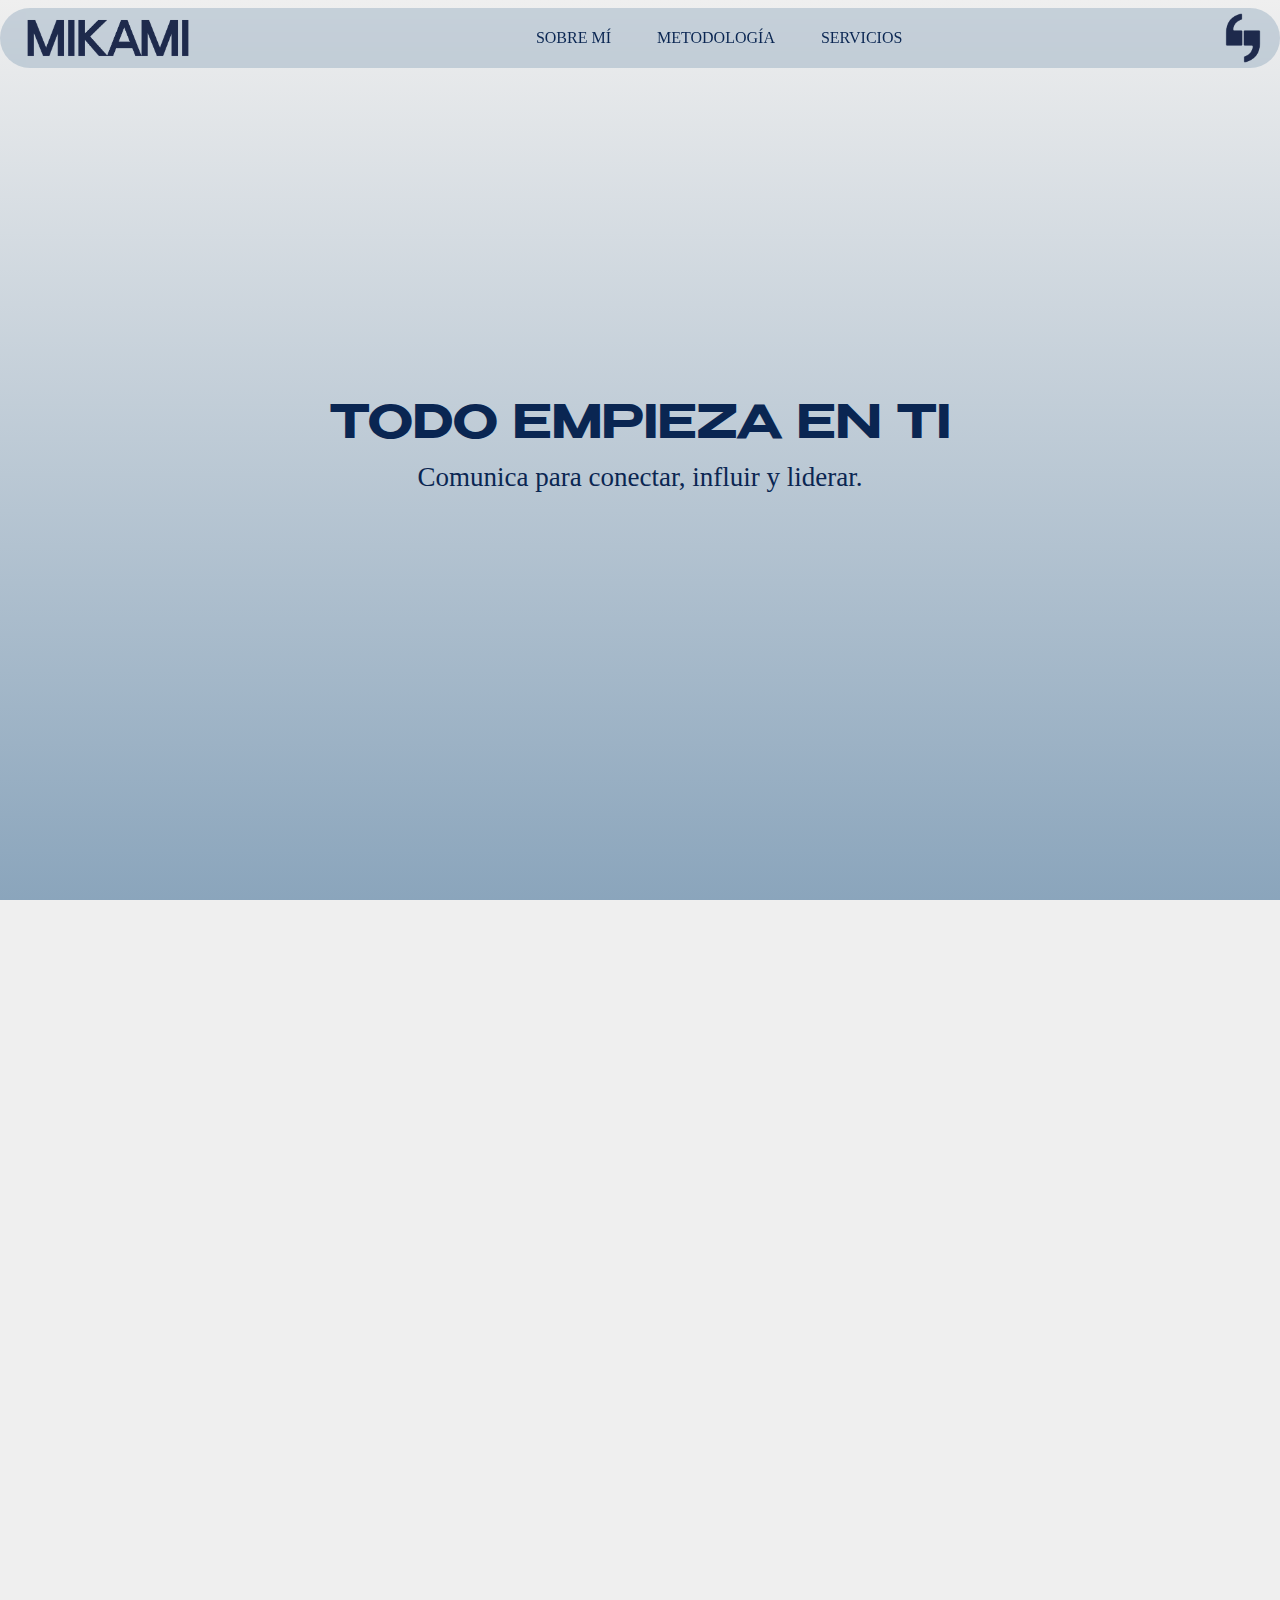
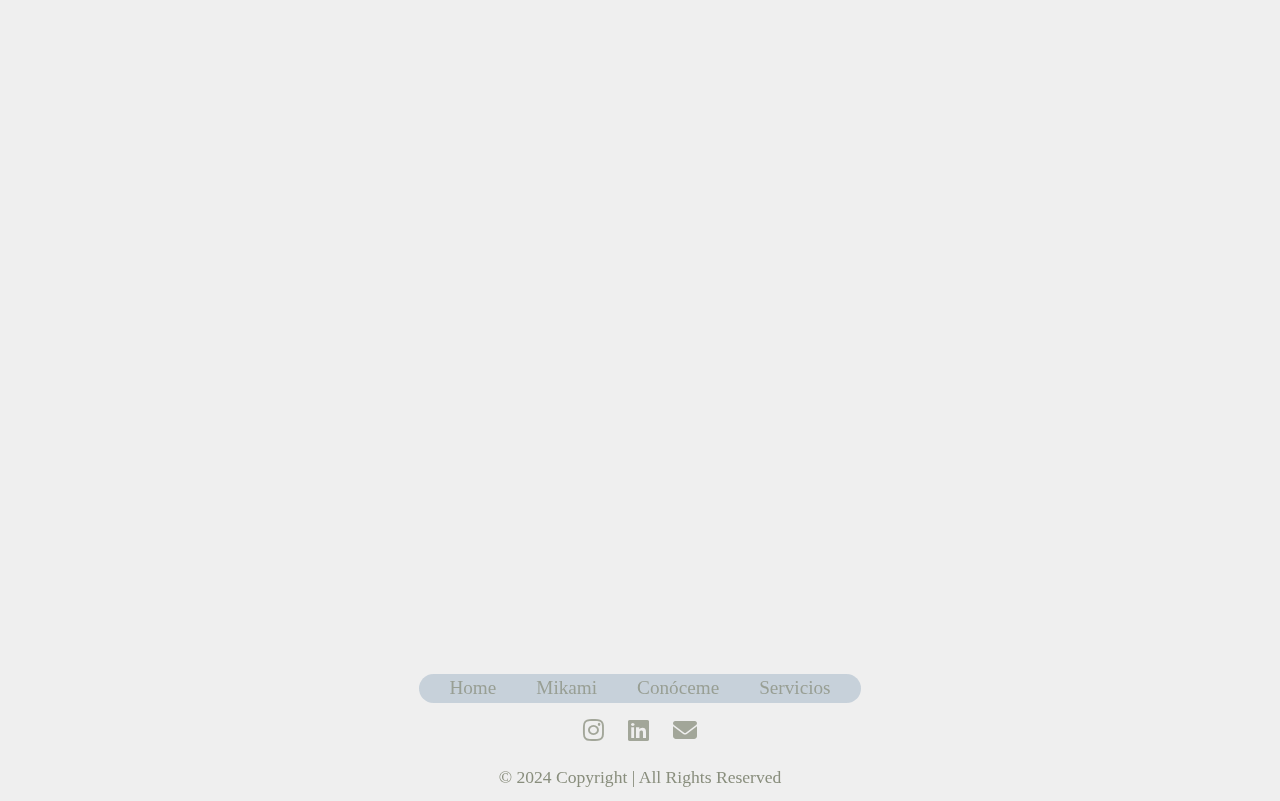
<file: index.html>
<!DOCTYPE html>
<html lang="en">
<head>
    <meta charset="UTF-8">
    <meta name="viewport" content="width=device-width, initial-scale=1.0">
    <title>MIKAMI - Home</title>
    <link rel="icon" href="css/media/img/Simbolo_RGB_AZUL.png" type="image/png">
    <link rel="stylesheet" href="https://cdnjs.cloudflare.com/ajax/libs/font-awesome/6.4.2/css/all.min.css">
    <link href="https://fonts.cdnfonts.com/css/renner" rel="stylesheet">
    <link href="https://cdn.jsdelivr.net/npm/bootstrap@5.3.3/dist/css/bootstrap.min.css" rel="stylesheet" integrity="sha384-QWTKZyjpPEjISv5WaRU9OFeRpok6YctnYmDr5pNlyT2bRjXh0JMhjY6hW+ALEwIH" crossorigin="anonymous">
    <link rel="stylesheet" href="css/style.css">
    <link href="https://cdn.jsdelivr.net/npm/aos@2.3.4/dist/aos.css" rel="stylesheet">
</head>
<body>
    <header>
        <nav class="navbar parallax navbar-expand-lg navMenu">
            <div class="container-fluid menu">
                <!-- 🔹 Logo alineado a la izquierda -->
                <a class="navbar-brand" href="#principio_pag">
                    <img src="css/media/img/Wordmark_RGB__AZUL.png" href="index.html" alt="MikamiLogo" width="auto" height="50">
                </a>
    
                <!-- 🔹 Menú centrado -->
                <div id="menuItems" class="collapse navbar-collapse justify-content-center">
                    <ul class="navbar-nav">
                        <li class="nav-item lista">
                            <a class="nav-link enlace" href="about.html">SOBRE MÍ</a>
                        </li>
                        <li class="nav-item lista">
                            <a class="nav-link menu_seccion_proyectos enlace" href="method.html">METODOLOGÍA</a>
                        </li>
                        <!-- 🔹 Nuevo enlace para SERVICIOS, ubicado después de METODOLOGÍA -->
                        <li class="nav-item lista">
                            <a class="nav-link enlace" href="services.html">SERVICIOS</a>
                        </li>
                    </ul>
                </div>
    
                <!-- 🔹 Ícono del menú hamburguesa alineado a la derecha -->
                <a id="menuToggle" class="d-lg-block d-flex">
                    <img src="css/media/img/Simbolo_RGB_AZUL.png" alt="Comillas" width="auto" height="50">
                </a>
            </div>
        </nav>
    </header>           

    <main>
        <section class="seccion_intro py-5" id="principio_pag">
            <div class="container text-center">
                <h1>TODO EMPIEZA EN TI</h1>
                <h2>Comunica para conectar, influir y liderar.</h2>
            </div>
        </section>
        <!-- Sección Video de YouTube (más pequeño) -->

        
        <section class="section_autentica py-5" data-aos="fade-up">
            <div class="container">
                <div class="row align-items-center">
                    <!-- Imagen del iceberg -->
                    <div class="col-md-6 text-center" data-aos="zoom-in">
                        <img src="css/media/img/iceberg.png" alt="Comunicación transformadora" class="img-fluid">
                    </div>
                    <!-- Texto transformador -->
                    <div class="col-md-6" data-aos="fade-up">
                        <div class="text_autentica">
                            <h1>DESCUBRE TU VERDADERA VOZ</h1>
                            <h2>COMUNICA CON PROPÓSITO</h2>
                            <p>Transforma tu manera de comunicar y conecta con los demás desde tu esencia. Con la metodología MIKAMI, conseguirás proyectar confianza, claridad y autenticidad en cada palabra, para que tu mensaje inspire y deje huella.</p>
                        </div>
                        <div class="text_transforma mt-4">
                            <h4>¿Alguna vez has sentido que tus palabras no generan el impacto que buscas?</h4>
                            <p>Con MIKAMI, mejorarás tus habilidades comunicativas y aprenderás a expresarte de manera auténtica, lo que impactará de forma positiva en tus relaciones personales y profesionales.</p>
                            <div class="button-container mt-3">
                                <button class="btn btn-transform" onclick="window.location.href='method.html'">EMPIEZA AHORA</button>
                            </div>                            
                        </div>
                    </div>
                </div>
            </div>
        </section>
        <section class="section_video py-3" data-aos="fade-up">
            <div class="container text-center">
                <h2 class="mb-3">DESCUBRE MÁS SOBRE MIKAMI</h2>
                <div class="video-container">
                    <iframe 
                        src="https://www.youtube.com/embed/L5fDQGSUbxs" 
                        title="Video de YouTube" 
                        frameborder="0" 
                        allow="accelerometer; autoplay; clipboard-write; encrypted-media; gyroscope; picture-in-picture; web-share" 
                        allowfullscreen>
                    </iframe>
                </div>
            </div>
        </section>

    </main>

    <!-- Footer sin animación AOS -->
    <footer id="footer">
        <ul class="menu">
            <li><a href="index.html">Home</a></li>
            <li><a href="method.html">Mikami</a></li>
            <li><a href="about.html">Conóceme</a></li>
            <li><a href="services.html">Servicios</a></li>
        </ul>
    
        <!-- Íconos de redes sociales -->
        <div class="social-icons">
            <a href="https://www.instagram.com/mikami.mentoring/?next=%2F" target="_blank"><i class="fab fa-instagram"></i></a>
            <a href="https://www.linkedin.com/in/miriamcami"><i class="fab fa-linkedin"></i></a>
            <a href="mailto:mikami.mentoring@gmail.com"><i class="fas fa-envelope"></i></a>
        </div>
    
        <p>&copy; 2024 Copyright | All Rights Reserved</p>
    </footer>   

    <script src="https://cdn.jsdelivr.net/npm/bootstrap@5.3.3/dist/js/bootstrap.bundle.min.js" integrity="sha384-YvpcrYf0tY3lHB60NNkmXc5s9fDVZLESaAA55NDzOxhy9GkcIdslK1eN7N6jIeHz" crossorigin="anonymous"></script>
    <script src="https://cdn.jsdelivr.net/npm/aos@2.3.4/dist/aos.js"></script>
    <script>
        AOS.init();  // Inicialización de AOS
    </script>
    <script src="js/script.js"></script>
</body>
</html>
</file>
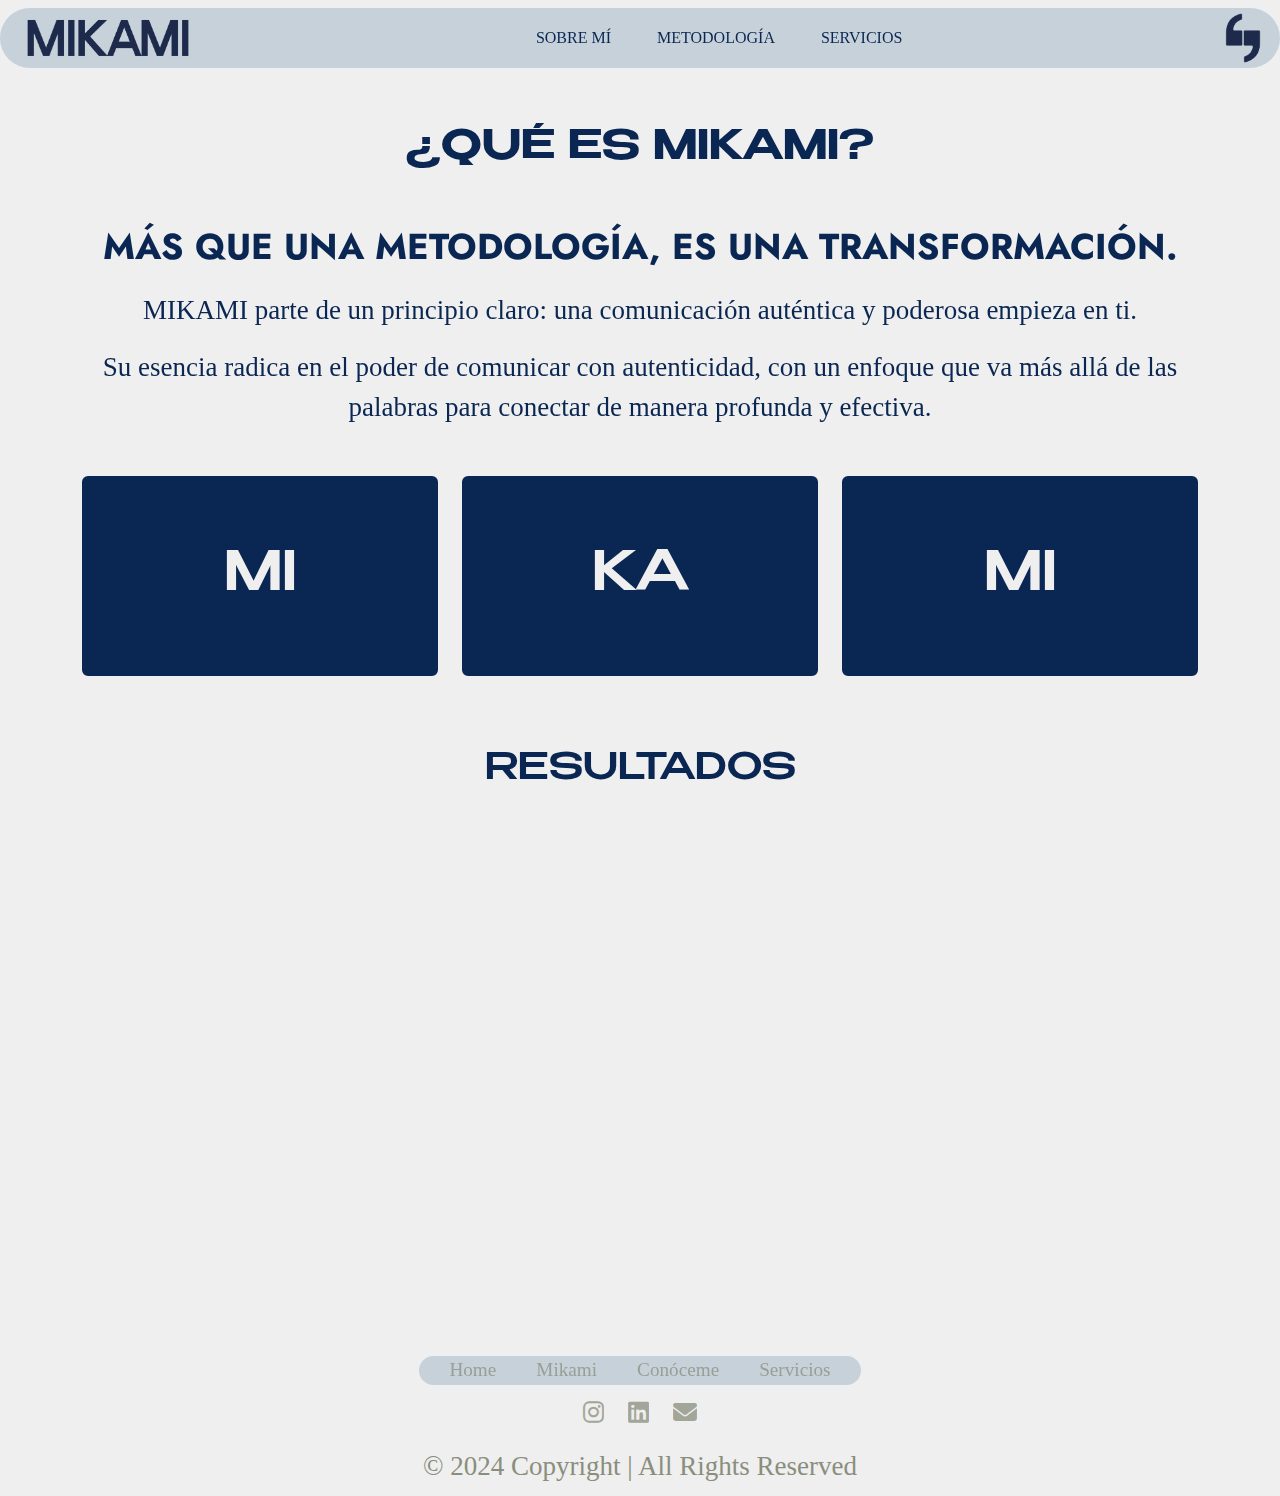
<file: method.html>
<!DOCTYPE html>
<html lang="en">

<head>
    <meta charset="UTF-8">
    <meta name="viewport" content="width=device-width, initial-scale=1.0">
    <title>MIKAMI - Home</title>
    <link rel="icon" href="css/media/img/Simbolo_RGB_AZUL.png" type="image/png">
    <link rel="stylesheet" href="https://cdnjs.cloudflare.com/ajax/libs/font-awesome/6.4.2/css/all.min.css">
    <link href="https://fonts.cdnfonts.com/css/renner" rel="stylesheet">
    <link href="https://cdn.jsdelivr.net/npm/bootstrap@5.3.3/dist/css/bootstrap.min.css" rel="stylesheet" integrity="sha384-QWTKZyjpPEjISv5WaRU9OFeRpok6YctnYmDr5pNlyT2bRjXh0JMhjY6hW+ALEwIH" crossorigin="anonymous">
    <link rel="stylesheet" href="https://cdn.jsdelivr.net/npm/aos@2.3.4/dist/aos.css">
    <link rel="stylesheet" href="css/style.css">

</head>

<body class="page-mikami">
    <header>
        <nav class="navbar parallax navbar-expand-lg navMenu">
            <div class="container-fluid menu">
                <!-- 🔹 Logo alineado a la izquierda -->
                <a class="navbar-brand" href="index.html">
                    <img src="css/media/img/Wordmark_RGB__AZUL.png" href="index.html" alt="MikamiLogo" width="auto" height="50">
                </a>
    
                <!-- 🔹 Menú centrado -->
                <div id="menuItems" class="collapse navbar-collapse justify-content-center">
                    <ul class="navbar-nav">
                        <li class="nav-item lista">
                            <a class="nav-link enlace" href="about.html">SOBRE MÍ</a>
                        </li>
                        <li class="nav-item lista">
                            <a class="nav-link menu_seccion_proyectos enlace" href="method.html">METODOLOGÍA</a>
                        </li>
                        <!-- 🔹 Nuevo enlace para SERVICIOS, ubicado después de METODOLOGÍA -->
                        <li class="nav-item lista">
                            <a class="nav-link enlace" href="services.html">SERVICIOS</a>
                        </li>
                    </ul>
                </div>
    
                <!-- 🔹 Ícono del menú hamburguesa alineado a la derecha -->
                <a id="menuToggle" class="d-lg-block d-flex">
                    <img src="css/media/img/Simbolo_RGB_AZUL.png" alt="Comillas" width="auto" height="50">
                </a>
            </div>
        </nav>
    </header>

    <main>
        <!-- Contenedor principal -->
        <div class="container my-5" data-aos="fade-up">
            <!-- Título Principal -->
            <div class="text-center mb-5" data-aos="fade-up">
                <h1>¿QUÉ ES MIKAMI?</h1>
            </div>
            <p class="text-center" data-aos="fade-up">
                <a>
                    MÁS QUE UNA METODOLOGÍA, ES UNA TRANSFORMACIÓN.
                </a>
            </p>
            <p class="text-center" data-aos="fade-up">
                MIKAMI parte de un principio claro: una comunicación auténtica y poderosa empieza en ti.
            </p>
            <p class="text-center" data-aos="fade-up">
                Su esencia radica en el poder de comunicar con autenticidad, con un enfoque que va más allá de las palabras para conectar de manera profunda y efectiva.
            </p>

            <!-- Títulos y Cards con los tres pilares -->
            <div class="row mt-5" data-aos="fade-up">
                <!-- Card 1 (azul) -->
                <div class="col-md-4 mb-4" data-aos="zoom-in">
                    <div class="card card-custom card-custom-azul">
                        <div class="card-body d-flex align-items-center justify-content-center flex-column">
                            <h6 class="card-title mi-text">MI</h6>
                            <div class="hidden-content text-center">
                                <h5 class="card-title">MIRAR HACIA DENTRO</h5>
                                <p class="card-text">Desarrolla una autoconfianza profunda con técnicas específicas para controlar los nervios y proyectar seguridad.</p>
                            </div>
                        </div>
                    </div>
                </div>
                <div class="col-md-4 mb-4" data-aos="zoom-in">
                    <div class="card card-custom card-custom-azul">
                        <div class="card-body d-flex align-items-center justify-content-center flex-column">
                            <h6 class="card-title mi-text">KA</h6>
                            <div class="hidden-content text-center">
                                <h5 class="card-title">KAMINAR EN EL MENSAJE</h5>
                                <p class="card-text">Estructura y expresa tus ideas de manera clara y efectiva, para conectar de forma genuina con tu audiencia.</p>
                            </div>
                        </div>
                    </div>
                </div>
                <div class="col-md-4 mb-4" data-aos="zoom-in">
                    <div class="card card-custom card-custom-azul">
                        <div class="card-body d-flex align-items-center justify-content-center flex-column">
                            <h6 class="card-title mi-text">MI</h6>
                            <div class="hidden-content text-center">
                                <h5 class="card-title">MIKADO</h5>
                                <p class="card-text">Perfecciona tu presencia en cualquier escenario. Domina el lenguaje corporal y proyecta autoridad con naturalidad.</p>
                            </div>
                        </div>
                    </div>
                </div>
            </div>

            <!-- Resultados -->
            <div class="text-center mt-5" data-aos="zoom-in">
                <h2>RESULTADOS</h2>
                <div class="row mt-4">
                    <!-- Resultado 1 (blanco) -->
                    <div class="col-md-3 mb-4" data-aos="zoom-in">
                        <div class="card card-custom card-custom-blanco">
                            <div class="card-body text-center">
                                <!-- Imagen añadida aquí -->
                                <img src="css/media/img/superar.png" alt="Superar bloqueos" class="img-fluid mb-3">
                                <h4 class="card-title">Aumento de confianza y seguridad</h4>
                            </div>
                        </div>
                    </div>
                    <!-- Resultado 2 (blanco) -->
                    <div class="col-md-3 mb-4" data-aos="zoom-in">
                        <div class="card card-custom card-custom-blanco">
                            <div class="card-body text-center">
                                <img src="css/media/img/crear.png" alt="Superar bloqueos" class="img-fluid mb-3">
                                <h4 class="card-title">Impacto real en tus mensajes</h4>
                            </div>
                        </div>
                    </div>
                    <!-- Resultado 3 (blanco) -->
                    <div class="col-md-3 mb-4" data-aos="zoom-in">
                        <div class="card card-custom card-custom-blanco">
                            <div class="card-body text-center">
                                <img src="css/media/img/confianza.png" alt="Superar bloqueos" class="img-fluid mb-3">
                                <h4 class="card-title">Domina tu presencia escénica</h4>
                            </div>
                        </div>
                    </div>
                </div>
            </div>            

            <!-- Botón -->
            <div class="button-center mt-5" data-aos="zoom-in">
                <a href="about.html" class="btn btn-transform">MI TRAYECTORIA</a>
            </div>                                         
        </div>
    </main>

    <footer id="footer">
        <ul class="menu">
            <li><a href="index.html">Home</a></li>
            <li><a href="method.html">Mikami</a></li>
            <li><a href="about.html">Conóceme</a></li>
            <li><a href="services.html">Servicios</a></li>
        </ul>
    
        <!-- Íconos de redes sociales -->
        <div class="social-icons">
            <a href="https://www.instagram.com/mikami.mentoring/?next=%2F" target="_blank"><i class="fab fa-instagram"></i></a>
            <a href="https://www.linkedin.com/in/miriamcami"><i class="fab fa-linkedin"></i></a>
            <a href="mailto:mikami.mentoring@gmail.com"><i class="fas fa-envelope"></i></a>
        </div>
    
        <p>&copy; 2024 Copyright | All Rights Reserved</p>
    </footer>   

    <script src="https://cdn.jsdelivr.net/npm/bootstrap@5.3.3/dist/js/bootstrap.bundle.min.js" integrity="sha384-YvpcrYf0tY3lHB60NNkmXc5s9fDVZLESaAA55NDzOxhy9GkcIdslK1eN7N6jIeHz" crossorigin="anonymous"></script>
    <script src="https://cdn.jsdelivr.net/npm/aos@2.3.4/dist/aos.js"></script>
    <script>
        document.addEventListener("DOMContentLoaded", function() {
            AOS.init();
        });
    </script>
    <script src="js/script.js"></script>

</body>

</html>
</file>
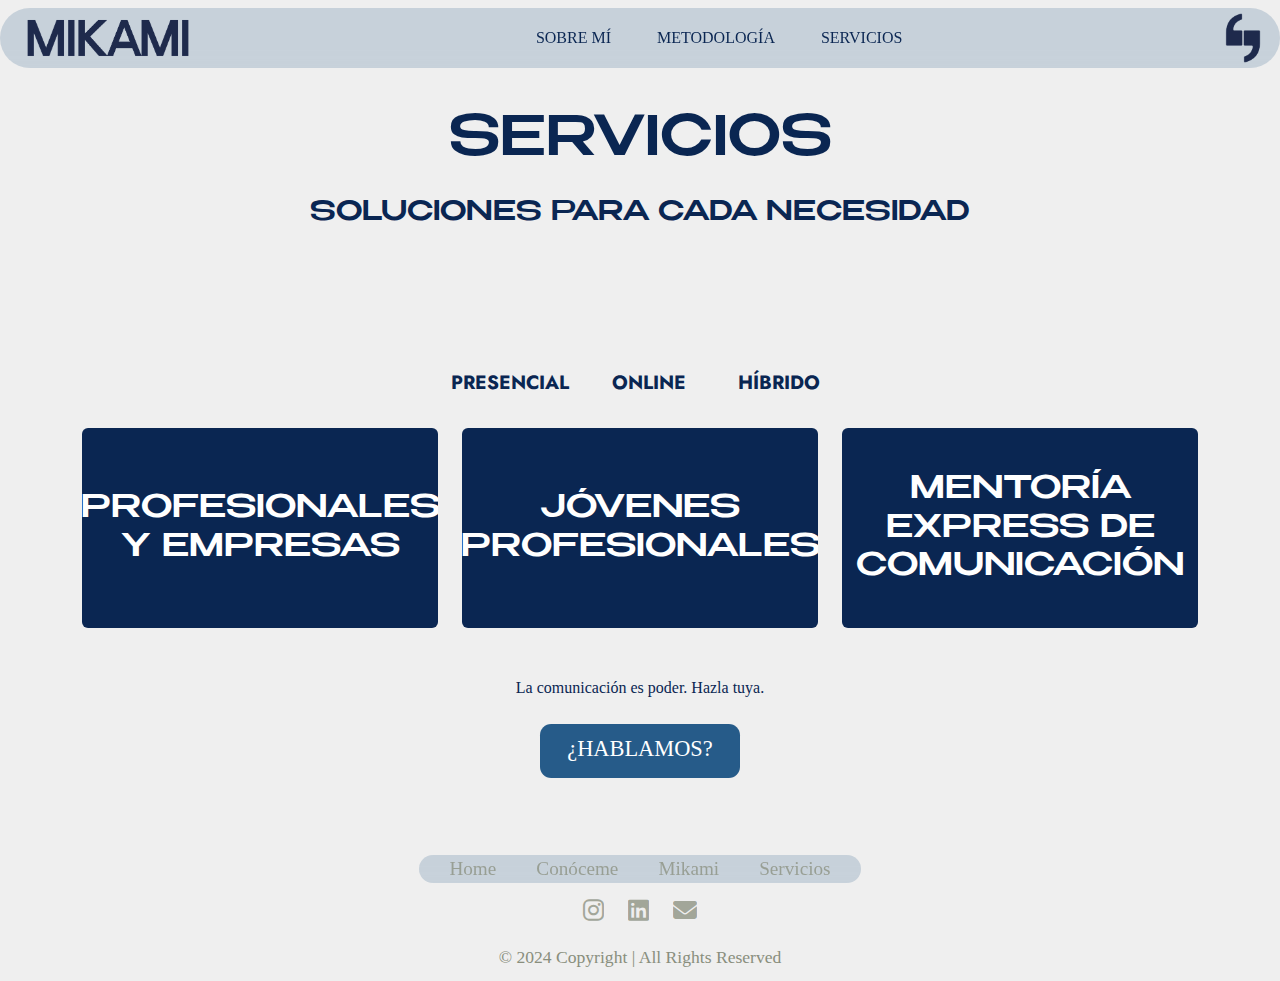
<file: services.html>
<!DOCTYPE html>
<html lang="en">
<head>
  <meta charset="UTF-8" />
  <meta name="viewport" content="width=device-width, initial-scale=1.0" />
  <title>MIKAMI - Servicios</title>
  <link rel="icon" href="css/media/img/Simbolo_RGB_AZUL.png" type="image/png" />
  <link rel="stylesheet" href="https://cdnjs.cloudflare.com/ajax/libs/font-awesome/6.4.2/css/all.min.css" />
  <link href="https://fonts.cdnfonts.com/css/renner" rel="stylesheet" />
  <link href="https://cdn.jsdelivr.net/npm/bootstrap@5.3.3/dist/css/bootstrap.min.css" rel="stylesheet" />
  <link rel="stylesheet" href="css/style.css" />
  <link href="https://cdn.jsdelivr.net/npm/aos@2.3.4/dist/aos.css" rel="stylesheet" />
</head>
<body class="index-page">
  <!-- Navbar -->
  <header>
    <nav class="navbar parallax navbar-expand-lg navMenu" style="position: fixed; top: 0; left: 0; width: 100%; z-index: 9999;">
      <div class="container-fluid menu">
        <!-- Logo a la izquierda -->
        <a class="navbar-brand" href="index.html">
          <img src="css/media/img/Wordmark_RGB__AZUL.png" alt="MikamiLogo" width="auto" height="50" />
        </a>
        <!-- Menú centrado -->
        <div id="menuItems" class="collapse navbar-collapse justify-content-center">
          <ul class="navbar-nav">
            <li class="nav-item lista">
              <a class="nav-link enlace" href="about.html">SOBRE MÍ</a>
            </li>
            <li class="nav-item lista">
              <a class="nav-link menu_seccion_proyectos enlace" href="method.html">METODOLOGÍA</a>
            </li>
            <li class="nav-item lista">
              <a class="nav-link enlace" href="services.html">SERVICIOS</a>
            </li>
          </ul>
        </div>
        <!-- Ícono del menú hamburguesa (para móviles) -->
        <a id="menuToggle" class="d-lg-block d-flex">
          <img src="css/media/img/Simbolo_RGB_AZUL.png" alt="Comillas" width="auto" height="50" />
        </a>
      </div>
    </nav>
    <!-- Un placeholder para reservar el espacio del navbar -->
    <div class="navbar-placeholder" style="height:60px;"></div>
  </header>

  <!-- Contenido principal -->
  <main>
    <section class="servicios-section py-5">
      <div class="container">
        <h2 class="text-center mb-4">SERVICIOS</h2>
        <h2 class="solution text-center">SOLUCIONES PARA CADA NECESIDAD</h2>
        <div class="modalidades-container">
          <div class="modalidad presencial">
              <svg width="100" height="100" viewBox="0 0 100 100">
                  <circle class="circle" cx="50" cy="50" r="40"></circle>
              </svg>
              <span>PRESENCIAL</span>
          </div>
          <div class="modalidad online">
              <svg width="100" height="100" viewBox="0 0 100 100">
                  <circle class="circle" cx="50" cy="50" r="40"></circle>
              </svg>
              <span>ONLINE</span>
          </div>
          <div class="modalidad hibrido">
              <svg width="100" height="100" viewBox="0 0 100 100">
                  <circle class="circle half" cx="50" cy="50" r="40"></circle>
              </svg>
              <span>HÍBRIDO</span>
          </div>
        </div>
        <div class="row" id="serviciosRow">
          <!-- Card 1: PROFESIONALES Y EMPRESAS -->
          <div class="col-md-4 servicio-card" data-card="1">
            <div class="card" onclick="expandCard('1')">
              <div class="card-header">
                <h5 class="card-title">PROFESIONALES Y EMPRESAS</h5>
              </div>
              <div class="card-body">
                <!-- Este contenido se muestra al expandir, pero la cabecera siempre permanece -->
                <h1 class="program-title">PROGRAMA DE COMUNICACION DE ALTO IMPACTO</h1>
                <p>
                  Rompe barreras y lleva tu comunicación profesional al siguiente nivel con un programa estratégico y personalizado. Diseñado para líderes y equipos que buscan no solo perfeccionar su mensaje, sino también transformar la manera en que escuchan, dialogan y generan impacto.
                </p>
                <h2 class="section-subtitle">IDEAL PARA:</h2>
                <div class="row ideal-for-cards">
                  <div class="col-md-4">
                    <div class="ideal-card">
                      <div class="ideal-number">1</div>
                      <p>Líderes y ejecutivos que necesitan comunicar ideas con claridad y confianza.</p>
                    </div>
                  </div>
                  <div class="col-md-4">
                    <div class="ideal-card">
                      <div class="ideal-number">2</div>
                      <p>Profesionales que desean aumentar su influencia en entornos dinámicos y competitivos.</p>
                    </div>
                  </div>
                  <div class="col-md-4">
                    <div class="ideal-card">
                      <div class="ideal-number">3</div>
                      <p>Equipos y empresas que buscan fortalecer la comunicación interna y externa de manera sostenible.</p>
                    </div>
                  </div>
                </div>
                <h2 class="section-subtitle">QUÉ TRABAJAREMOS:</h2>
                <div class="row que-trabajaremos-cards">
                  <div class="col-md-4">
                    <div class="que-card">
                      <img src="css/media/img/escucha.png" alt="Escucha activa" class="img-fluid">
                      <p>Escucha activa y feedback efectivo</p>
                    </div>
                  </div>
                  <div class="col-md-4">
                    <div class="que-card">
                      <img src="css/media/img/storytelling.png" alt="Storytelling" class="img-fluid">
                      <p>Técnicas avanzadas de storytelling: mensajes claros, estratégicos y que conectan</p>
                    </div>
                  </div>
                  <div class="col-md-4">
                    <div class="que-card">
                      <img src="css/media/img/estrategias.png" alt="Estrategia" class="img-fluid">
                      <p>Estrategias para adaptar el discurso a diferentes contextos y audiencias</p>
                    </div>
                  </div>
                </div>
                <div class="row que-trabajaremos-cards">
                  <div class="col-md-6">
                    <div class="que-card">
                      <img src="css/media/img/negociacion.png" alt="Negociación" class="img-fluid">
                      <p>Técnicas de comunicación para una negociación ganadora</p>
                    </div>
                  </div>
                  <div class="col-md-6">
                    <div class="que-card">
                      <img src="css/media/img/perfeccionismo.png" alt="Perfeccionamiento" class="img-fluid">
                      <p>Perfeccionamiento continuo del lenguaje verbal y no verbal</p>
                    </div>
                  </div>
                </div>
                <p>
                    Este programa no solo refuerza tus habilidades comunicativas, sino que te prepara para liderar con empatía, claridad y propósito en cualquier entorno.
                </p>
              </div> <!-- /.card-body -->
              <hr class="section-divider">
              <div class="card-body">
                <!-- Este contenido se muestra al expandir, pero la cabecera siempre permanece -->
                <h1 class="program-title">WORKSHOP DE COMUNICACIÓN</h1>
                <h2 class="solution text-center">INDIVIDUAL/GRUPO</h2>
                <p>
                    Una inmersión intensiva diseñada para lograr resultados rápidos y efectivos. Este taller práctico te proporcionará herramientas clave para destacar en cualquier entorno profesional, ya sea en presentaciones, reuniones importantes o desafíos inmediatos de comunicación.                </p>
                <h2 class="section-subtitle">IDEAL PARA:</h2>
                <div class="row ideal-for-cards">
                  <div class="col-md-4">
                    <div class="ideal-card">
                      <div class="ideal-number">1</div>
                      <p>Preparar presentaciones clave o reuniones decisivas.</p>
                    </div>
                  </div>
                  <div class="col-md-4">
                    <div class="ideal-card">
                      <div class="ideal-number">2</div>
                      <p>
                        Mejorar habilidades de comunicación en entornos individuales o grupales.                      </p>
                    </div>
                  </div>
                  <div class="col-md-4">
                    <div class="ideal-card">
                      <div class="ideal-number">3</div>
                      <p>
                        Superar desafíos específicos en tu comunicación profesional.                    </p>
                    </div>
                  </div>
                </div>
                <h2 class="section-subtitle">QUÉ TRABAJAREMOS:</h2>
                <p>Este workshop se adapta a tus necesidades inmediatas y se enfoca en áreas clave como:</p>
                <div class="row que-trabajaremos-cards">
                  <div class="col-md-4">
                    <div class="que-card">
                      <img src="css/media/img/confianza2.png" alt="Escucha activa" class="img-fluid">
                      <p>Técnicas para gestionar los nervios y hablar con confianza.</p>
                    </div>
                  </div>
                  <div class="col-md-4">
                    <div class="que-card">
                      <img src="css/media/img/claros.png" alt="Storytelling" class="img-fluid">
                      <p>Mensajes claros y que generen impacto.</p>
                    </div>
                  </div>
                  <div class="col-md-4">
                    <div class="que-card">
                      <img src="css/media/img/seguridad.png" alt="Estrategia" class="img-fluid">
                      <p>Perfeccionamiento del lenguaje corporal para proyectar seguridad y liderazgo.</p>
                    </div>
                  </div>
                </div>
                <p class="yours">Tu comunicación, elevada al siguiente nivel.</p>
                <p>Este workshop está diseñado para transformar tus habilidades de manera rápida y efectiva, ayudándote a ganar mayor seguridad al comunicarte, proyectar confianza, mejorar la interacción en equipo y ver resultados tangibles desde el primer momento. Con un enfoque práctico y feedback personalizado, conectarás mejor, liderarás con impacto y superarás cualquier reto profesional.</p>
              </div> <!-- /.card-body -->
            
            </div> <!-- /.card -->
          </div> <!-- /.servicio-card -->

          <!-- Card 2: JÓVENES PROFESIONALES -->
          <div class="col-md-4 servicio-card" data-card="2">
            <div class="card" onclick="expandCard('2')">
              <div class="card-header">
                <h5 class="card-title">JÓVENES PROFESIONALES</h5>
              </div>
              <div class="card-body">
                <!-- Este contenido se muestra al expandir, pero la cabecera siempre permanece -->
                <h1 class="program-title">PROGRAMA DE COMUNICACION PROFESIONAL</h1>
                <p>
                    Domina las habilidades esenciales para sobresalir en entrevistas, eventos de networking y presentaciones. Este programa está diseñado para jóvenes profesionales que buscan posicionarse como seguros, competentes y preparados para destacar en un entorno laboral competitivo.
                </p>
                <h2 class="section-subtitle">IDEAL PARA:</h2>
                <div class="row ideal-for-cards">
                  <div class="col-md-4">
                    <div class="ideal-card">
                      <div class="ideal-number">1</div>
                      <p>Jóvenes profesionales que quieren diferenciarse en procesos de selección.</p>
                    </div>
                  </div>
                  <div class="col-md-4">
                    <div class="ideal-card">
                      <div class="ideal-number">2</div>
                      <p>Recién graduados que desean construir una marca profesional sólida.</p>
                    </div>
                  </div>
                  <div class="col-md-4">
                    <div class="ideal-card">
                      <div class="ideal-number">3</div>
                      <p>Personas que buscan mejorar su impacto y confianza en entornos laborales.
                    </p>
                    </div>
                  </div>
                </div>
                <h2 class="section-subtitle">QUÉ TRABAJAREMOS:</h2>
                <div class="row que-trabajaremos-cards">
                  <div class="col-md-4">
                    <div class="que-card">
                      <img src="css/media/img/entrevista.png" alt="Escucha activa" class="img-fluid">
                      <p>Preparación para entrevistas exitosas</p>
                    </div>
                  </div>
                  <div class="col-md-4">
                    <div class="que-card">
                      <img src="css/media/img/networking.png" alt="Storytelling" class="img-fluid">
                      <p>Networking efectivo</p>
                    </div>
                  </div>
                  <div class="col-md-4">
                    <div class="que-card">
                      <img src="css/media/img/interpersonal.png" alt="Estrategia" class="img-fluid">
                      <p>Comunicación interpersonal efectiva</p>
                    </div>
                  </div>
                </div>
                <div class="row que-trabajaremos-cards">
                  <div class="col-md-6">
                    <div class="que-card">
                      <img src="css/media/img/presentaciones.png" alt="Negociación" class="img-fluid">
                      <p>Estructuración de presentaciones profesionales y persuasivas</p>
                    </div>
                  </div>
                </div>
                <p class="yours">Tu comunicación, elevada al siguiente nivel.</p>
                <p>Este workshop está diseñado para transformar tus habilidades de manera rápida y efectiva, ayudándote a ganar mayor seguridad al comunicarte, proyectar confianza, mejorar la interacción en equipo y ver resultados tangibles desde el primer momento. Con un enfoque práctico y feedback personalizado, conectarás mejor, liderarás con impacto y superarás cualquier reto profesional.</p>
              </div> <!-- /.card-body -->
              <hr class="section-divider">
              <div class="card-body">
                <!-- Este contenido se muestra al expandir, pero la cabecera siempre permanece -->
                <h1 class="program-title">BOOTCAMP DE EXPRESIÓN Y AUTOCONFIANZA</h1>
                <p>
                    Fortalece tu confianza y aprende a proyectar seguridad en cualquier escenario con herramientas prácticas y efectivas. Este programa está diseñado para ayudarte a superar bloqueos, mejorar tu expresión y comunicarte con naturalidad en situaciones cotidianas y profesionales.</p>
                <h2 class="section-subtitle">IDEAL PARA:</h2>
                <div class="row ideal-for-cards">
                  <div class="col-md-4">
                    <div class="ideal-card">
                      <div class="ideal-number">1</div>
                      <p>Jóvenes que quieren sentirse más seguros al comunicarse en su día a día.</p>
                    </div>
                  </div>
                  <div class="col-md-4">
                    <div class="ideal-card">
                      <div class="ideal-number">2</div>
                      <p>
                        Profesionales que buscan soltura en su comunicación, tanto informal como profesional.                      </p>
                    </div>
                  </div>
                  <div class="col-md-4">
                    <div class="ideal-card">
                      <div class="ideal-number">3</div>
                      <p class="yours">Personas que enfrentan bloqueos al expresarse en público o en reuniones.</p>
                    </div>
                  </div>
                </div>
                <h2 class="section-subtitle">QUÉ TRABAJAREMOS:</h2>
                <p>Este workshop se adapta a tus necesidades inmediatas y se enfoca en áreas clave como:</p>
                <div class="row que-trabajaremos-cards">
                  <div class="col-md-4">
                    <div class="que-card">
                      <img src="css/media/img/nervios.png" alt="Escucha activa" class="img-fluid">
                      <p>Técnicas para aprender a gestionar los nervios y emociones</p>
                    </div>
                  </div>
                  <div class="col-md-4">
                    <div class="que-card">
                      <img src="css/media/img/noverbal.png" alt="Storytelling" class="img-fluid">
                      <p>Ejercicios prácticos para mejorar la expresión verbal y no verbal</p>
                    </div>
                  </div>
                  <div class="col-md-4">
                    <div class="que-card">
                      <img src="css/media/img/estrategia2.png" alt="Estrategia" class="img-fluid">
                      <p>Construcción de mensajes claros y efectivos para diferentes contextos</p>
                    </div>
                  </div>
                </div>
                <p class="yours">Comunica con confianza y naturalidad.</p>
                <p>En este bootcamp, reducirás el estrés al comunicarte, ganarás mayor seguridad y desarrollarás habilidades prácticas que podrás aplicar en cualquier entorno, con un enfoque totalmente personalizado para adaptarse a tus necesidades.</p>
              </div> <!-- /.card-body -->

            </div>
          </div>

          <!-- Card 3: MENTORÍA EXPRESS DE COMUNICACIÓN -->
          <div class="col-md-4 servicio-card" data-card="3">
            <div class="card" onclick="expandCard('3')">
              <div class="card-header">
                <h5 class="card-title">MENTORÍA EXPRESS DE COMUNICACIÓN</h5>
              </div>
              <div class="card-body">
                <div class="card-body">
                    <!-- Este contenido se muestra al expandir, pero la cabecera siempre permanece -->
                    <h1 class="program-title">PROGRAMA DE COMUNICACION PROFESIONAL</h1>
                    <p>
                        Avanza con confianza y eficacia en solo 90 minutos. La Mentoría Express de Comunicación está diseñada para ayudarte a superar un desafío puntual que esté frenando tu progreso, brindándote estrategias personalizadas y herramientas prácticas que podrás aplicar de inmediato.
                    </p>
                    <h2 class="section-subtitle">IDEAL PARA:</h2>
                    <div class="row ideal-for-cards">
                      <div class="col-md-4">
                        <div class="ideal-card">
                          <div class="ideal-number">1</div>
                          <p>Profesionales que necesitan resolver un reto puntual de comunicación.</p>
                        </div>
                      </div>
                      <div class="col-md-4">
                        <div class="ideal-card">
                          <div class="ideal-number">2</div>
                          <p>Personas con agendas ajustadas que buscan soluciones rápidas y efectivas.</p>
                        </div>
                      </div>
                      <div class="col-md-4">
                        <div class="ideal-card">
                          <div class="ideal-number">3</div>
                          <p>Quienes deben preparar presentaciones, entrevistas o reuniones clave en poco tiempo.
                        </p>
                        </div>
                      </div>
                    </div>
                    <h2 class="section-subtitle">QUÉ TRABAJAREMOS:</h2>
                    <div class="row que-trabajaremos-cards">
                      <div class="col-md-4">
                        <div class="que-card">
                          <img src="css/media/img/barrera.png" alt="Escucha activa" class="img-fluid">
                          <p>Identificar y analizar tu barrera comunicativa</p>
                        </div>
                      </div>
                      <div class="col-md-4">
                        <div class="que-card">
                          <img src="css/media/img/person.png" alt="Storytelling" class="img-fluid">
                          <p>Diseñar estrategias personalizadas</p>
                        </div>
                      </div>
                      <div class="col-md-4">
                        <div class="que-card">
                          <img src="css/media/img/efectivas.png" alt="Estrategia" class="img-fluid">
                          <p>Poner en práctica herramientas efectivas</p>
                        </div>
                      </div>
                    </div>
                        <p class="yours">Resultados inmediatos, soluciones prácticas.</p>
                        <p>En una sola sesión, obtendrás respuestas concretas para avanzar en tus habilidades comunicativas. Resolverás los bloqueos que te impiden brillar, ya sea en lo profesional o personal, y saldrás con las herramientas necesarias para enfrentar tus retos con seguridad y éxito.</p>
                    </section>                  
                  </div> <!-- /.card-body -->
              </div>
            </div>
          </div>
        </div> <!-- /#serviciosRow -->
        <div id="collapseBtnContainer" class="text-center mt-3" style="display: none;">
          <button class="btn btn-secondary" onclick="collapseCards()">X</button>
        </div>
      </div>
    </section>
    <section class="contact-section">
        <div class="container">
            <!-- <h1 class="program-title text-center">¿HABLAMOS?</h1> -->
            <p class="text-center"> La comunicación es poder. Hazla tuya.</p>
            <div class="button-center mt-4">
                <a href="mailto:mikami.mentoring@gmail.com" class="btn btn-transform btn-destacado">
                    ¿HABLAMOS?
                </a>
            </div>
        </div>
    </section>    
  </main>

  <footer id="footer">
    <ul class="menu">
      <li><a href="index.html">Home</a></li>
      <li><a href="about.html">Conóceme</a></li>
      <li><a href="method.html">Mikami</a></li>
      <li><a href="services.html">Servicios</a></li>
    </ul>
    <div class="social-icons">
      <a href="https://www.instagram.com/mikami.mentoring/?next=%2F" target="_blank"><i class="fab fa-instagram"></i></a>
      <a href="https://www.linkedin.com/in/miriamcami"><i class="fab fa-linkedin"></i></a>
      <a href="mailto:mikami.mentoring@gmail.com"><i class="fas fa-envelope"></i></a>
    </div>
    <p>&copy; 2024 Copyright | All Rights Reserved</p>
  </footer>

  <!-- Scripts -->
  <script src="https://cdn.jsdelivr.net/npm/bootstrap@5.3.3/dist/js/bootstrap.bundle.min.js"></script>
  <script src="https://cdn.jsdelivr.net/npm/aos@2.3.4/dist/aos.js"></script>
  <script src="js/script.js"></script>
</body>
</html>
</file>
<file: css/style.css>
@font-face {
    font-family: 'Renner*';
    font-style: normal;
    font-weight: 400;
    src: local('Renner*'), url('https://fonts.cdnfonts.com/s/19628/Renner_400_Book.woff') format('woff');
}

@font-face {
    font-family:"Benzin-medium" ;
    src: url(../css/fonts/benzin-medium.ttf) format('truetype');
}

@font-face {
    font-family:"RennerBold" ;
    src: url(../css/fonts/renner_bold.otf) format('truetype');
}

@font-face {
    font-family:"RennerItalic" ;
    src: url(../css/fonts/renner_book\ italic.otf) format('truetype');
}

@font-face {
    font-family:"Benzin-bold" ;
    src: url(../css/fonts/benzin-bold.ttf) format('truetype');
}

@font-face {
    font-family:"Benzin-semibold" ;
    src: url(../css/fonts/benzin-semibold.ttf) format('truetype');
}

header, body {
    background-color: #efefef;
    font-family: 'Renner*';
    color: #0a2652;
}



/* Estilos generales existentes */
.parallax {
    background-attachment: fixed;
    background-position: center;
    background-repeat: no-repeat;
    background-size: cover;
    position: relative;
}

.container-fluid {
    justify-content: space-between;
}

.menu_secciones {
    display: flex;
    flex-direction: row;
}

.navbar {
    position: fixed !important;
    top: 0;
    left: 0;
    width: 100%;
    z-index: 9999 !important;
    /* Mantén el fondo y el blur que ya tienes en .menu (si es que se aplica al contenedor) */
}




.navbar-nav {
    display: flex;
    justify-content: center;
    width: 100%;
}

.navbar-nav a {
    color: #0a2652;
    text-decoration: none;
    font-weight: 500;
}

.navMenu {
    width: 100%;
}

.menu {
    display: flex;
    justify-content: space-between;
    align-items: center;   
    background: rgba(38, 91, 137, 0.2); /* Fondo semi-transparente */
    -webkit-backdrop-filter: blur(10px); /* Desenfoque en Safari */
    backdrop-filter: blur(10px); /* Desenfoque en otros navegadores */
    border-radius: 40px;
}

#menuItems {
    flex-grow: 1;
    text-align: center;
}

.lista {
    margin: 0 15px;
    position: relative;
}

.lista::after {
    content: "";
    position: absolute;
    bottom: 0;
    left: 0;
    width: 100%;
    height: 0.08em;
    background: rgba(38, 91, 137, 0.2);
    -webkit-backdrop-filter: blur(5px);
    backdrop-filter: blur(5px);
    border: 1.5px rgba(209, 213, 219, 0.3);
    transform: scaleX(0);
    transform-origin: left;
    transition: transform 0.3s ease;
}

.lista:hover::after {
    transform: scaleX(1);
    transform-origin: left;
}

.lista:not(:hover)::after {
    transform-origin: right;
}

#principio_pag {
    z-index: 0;
}
#principio_pag h1 {
    font-size: 5vh;
}

@media (max-width: 992px) {
    #menuItems {
        display: flex; /* Mantiene la estructura */
        flex-direction: column;
        position: absolute;
        top: 100%;
        left: 0;
        right: 0;
        background: #265B89; /* Fondo azul sólido */
        padding: 1.5em;
        z-index: 9999 !important;
        border-radius: 0 0 20px 20px;
        text-align: center;
        box-shadow: 0 4px 6px rgba(0, 0, 0, 0.1);

        opacity: 0;
        transform: translateY(-10px);
        pointer-events: none;
        transition: opacity 0.4s ease-in-out, transform 0.3s ease-in-out;
    }

    /* Cuando el menú está activo */
    #menuItems.active {
        opacity: 1;
        transform: translateY(0);
        pointer-events: all;
    }

    /* 🔹 Estilo del texto en blanco */
    #menuItems a {
        color: white !important;
        font-weight: bold;
        text-decoration: none;
        font-size: 1.2rem;
        padding: 10px 0;
        display: block;
        transition: color 0.3s ease-in-out;
    }

    /* 🔹 Efecto hover */
    #menuItems a:hover {
        color: #ffcc00; /* Amarillo para resaltar */
    }

    /* 🔹 Ícono del menú hamburguesa */
    #menuToggle {
        display: inline-block;
        cursor: pointer;
        transition: transform 0.3s ease-in-out;
    }

    /* 🔹 Rotación del icono al abrir el menú */
    #menuToggle.active {
        transform: rotate(90deg);
    }
}






/* SECCION INTRO */
.seccion_intro {
    display: flex;
    justify-content: center;
    align-items: center;
    height: 100vh;
    text-align: center;
    color: #0a2652;
    padding: 20px;
    max-width: 100%;
    background: linear-gradient(to bottom, #efefef,#265B89);
    background-size: 200% 200%; /* Permite el movimiento */
    -webkit-animation: gradientAnimation 16s ease infinite;
    -moz-animation: gradientAnimation 16s ease infinite;
    animation: gradientAnimation 16s ease infinite;
}

.seccion_intro h1 {
    font-family: "Benzin-medium";
    font-size: 6vh;
}

.seccion_intro h2 {
    font-size: 3vh;
}

.seccion_intro p {
    font-size: 3vh;
}

.italic {
    font-family: "RennerItalic";
}

@-webkit-keyframes gradientAnimation {
    0% {
        background-position: 50% 0%;
    }
    50% {
        background-position: 50% 100%;
    }
    100% {
        background-position: 50% 0%;
    }
}

@-moz-keyframes gradientAnimation {
    0% {
        background-position: 50% 0%;
    }
    50% {
        background-position: 50% 100%;
    }
    100% {
        background-position: 50% 0%;
    }
}

@keyframes gradientAnimation {
    0% {
        background-position: 50% 0%;
    }
    50% {
        background-position: 50% 100%;
    }
    100% {
        background-position: 50% 0%;
    }
}
.section_video {
     /* Fondo opcional */
    padding: 40px 0; /* Menos espacio vertical */
}

.section_video h2 {
    color: #0a2652;
    font-family: "Benzin-medium";
    font-size: 1.8rem; /* Tamaño más pequeño */
    margin-bottom: 15px;
}

/* 🔹 Ajusta el tamaño del video */
.video-container {
    width: 60%;  /* Reduce el ancho del video */
    max-width: 600px; /* Máximo ancho */
    margin: 0 auto; /* Centrado */
}

.video-container iframe {
    width: 100%;
    height: 315px; /* Altura más reducida */
}


/* SECCION AUTENTICA */
.section_autentica {
    position: relative;
    /* overflow: hidden; */
}

.autentica {
    display: flex;
    flex-direction: column;
    justify-content: center;
    height: 100vh;
    padding: 2em;
}

.iceberg-context {
    display: flex;
    justify-content: space-between;
    align-items: center;
    gap: 2em; /* Espaciado entre la imagen y el texto */
    flex-wrap: wrap; /* Acomoda contenido en pantallas pequeñas */
}

.image-container {
    flex: 1 1 40%;
    text-align: center;
}

.image-container img {
    max-width: 85%;
    height: auto;
    padding-top: 1em;
}

.text-container {
    flex: 1 1 55%; 
    text-align: right;
}

.text_autentica h1 {
    font-family: "Benzin-semibold";
    font-size: 5vh;
    margin-bottom: 1vh;
}

.text_autentica h2 {
    font-family: "Benzin-medium";
    font-size: 3vh;
    margin-bottom: 1em;
}

.text_autentica p {
    font-size: 2.8vh;
    line-height: 1.6;
    margin-bottom: 2em;
}

.text_transforma h4 {
    font-family: "RennerBold";
    font-size: 2.8vh;
    margin-bottom: 1em;
}

.text_transforma p {
    font-size: 3vh;
    line-height: 1.6;
    margin-bottom: 2em;
}

.button-container {
    text-align: right;
}

.btn-transform {
    padding: 1em 2em;
    font-size: 2vh;
    background-color: #265B89;
    color: white;
    border: none;
    border-radius: 0.5em;
    cursor: pointer;
    transition: background-color 0.3s, font-size 0.3s;
}

.btn-transform:hover {
    background-color: #0a2652;
    font-size: 2.2vh;
}

@media (max-width: 768px) {
    /* Aumenta ligeramente el tamaño de "TODO EMPIEZA EN TI" en móviles */
    .seccion_intro h1 {
        font-size: 2.8rem; /* Ajusta el tamaño (prueba con 2.8rem si quieres más grande) */
    }

    /* Reduce ligeramente el tamaño de "DESCUBRE TU VERDADERA VOZ" en móviles */
    .section_autentica h1 {
        font-size: 2rem; /* Prueba con 1.8rem si aún quieres más pequeño */
    }
}


/* SOBRE MI */
.section_aboutme {
    position: relative;
    /* overflow: hidden; */
}

.aboutme {
    display: flex;
    flex-direction: column;
    justify-content: center;
    height: 100vh;
    padding: 2em;
}

.img-fluid {
    flex: 1 1 40%;
    text-align: center;
    max-width: 80%;
    height: auto;
    display: inline-block;
    margin: 0 auto;
    padding-top: 1em;
}

.text-container {
    flex: 1 1 55%; 
    text-align: right;
}

.text_aboutme h1 {
    font-family: "Benzin-semibold";
    font-size: 5vh;
}

.text_aboutme h2 {
    font-family: "Benzin-medium";
    font-size: 3.5vh;
}

.text_aboutme p {
    font-size: 3vh;
    line-height: 1.6;
    margin-bottom: 1em;
}

.text_aboutme a {
    font-family: "RennerBold";
}

.row {
    display: flex;
    align-items: center;
    justify-content: center;
}

.card-body {
    text-align: center;
}

.card-body h5 {
    text-align: center;
}

.custom-card {
    background-color: #265B89;
    color: white;
    border: none;
    transition: transform 0.3s ease;
}

.custom-card:hover {
    transform: scale(1.05);
}

.custom-card-title {
    color: #ffffff;
}

.text-center h1 {
    font-family: "Benzin-semibold";
}

.text-center p {
    font-size: 3vh;
}

.text-center a {
    font-family: "RennerBold";
}

.text-center.mb-5 {
    margin-bottom: 0.5rem;
}

.container.py-5 {
    padding-top: 21em;
}

.custom-text-container {
    padding-top: 1rem;
}

.custom-paragraph {
    width: 100%;
}


p.text-center a {
    font-size: 3vh; /* Tamaño normal en escritorio */
    font-weight: bold;
}

@media (max-width: 768px) {
    p.text-center a {
        font-size: 3vh !important; /* Reduce el tamaño en móviles */
    }
}

@media (max-width: 768px) {
    p {
        font-size: 2.3vh !important; /* Ajusta este valor al mismo tamaño de otros <p> */
        line-height: 1.5 !important;
    }
    h1 {
        font-size: 3.2vh !important; /* Ajusta este valor al mismo tamaño de otros <p> */
        line-height: 1.5 !important;
    }
}



.about-page main {
    padding-top: 100px; /* Ajusta según la altura de la navbar */
}

/* 🔹 Modificación del botón sin perder la animación */
.btn-destacado {
    padding-top: 8px !important; /* Reduce el padding superior */
    padding-bottom: 12px !important; /* Mantiene un buen espaciado inferior */
    font-size: 1.4rem !important; /* Hace la letra más grande */
    transition: all 0.3s ease-in-out; /* Mantiene la animación original */
}

/* 🔹 Efecto hover para que no pierda la animación */
.btn-destacado:hover {
    background-color: #0a2652; /* Mantiene el color original del hover */
    font-size: 1.5rem !important; /* Opcional: hacer el texto aún más grande al pasar el mouse */
}


.page-mikami .button-center .btn-transform {
    font-family: "Renner*"; /* Usa Renner normal */
    font-weight: normal; /* Evita que sea bold */
    font-size: 3vh !important; /* Forza el tamaño más pequeño */
}

/* 🔹 Mismo tamaño para todos los cards */
.fixed-size {
    width: 360px; /* Ancho ajustado a 360px */
    height: 250px; /* Mantiene el alto fijo */
}

/* 🔹 Mantiene el tamaño del card SIEMPRE igual */
.hover-card {
    background-color: #265B89; /* Fondo azul oscuro */
    color: white; /* Texto en blanco */
    display: flex;
    align-items: center;
    justify-content: center;
    text-align: center;
    transition: all 0.3s ease-in-out;
    border-radius: 10px;
    padding: 20px;
    border: none;
    position: relative;
    /* overflow: hidden; Evita que el contenido desborde */
}

/* 🔹 Se asegura de centrar la palabra clave inicial */
.mi-text-hover {
    margin: 0;
    font-size: 1.6rem;
    font-weight: bold;
    font-family: "Benzin-medium"; /* Fuente Benzin Medium */
    position: absolute;
    top: 50%;
    left: 50%;
    transform: translate(-50%, -50%);
}

/* 🔹 Oculta el contenido original por defecto */
.hover-card .hidden-content-hover {
    display: none;
    opacity: 0;
    transition: opacity 0.3s ease-in-out;
}

/* 🔹 Estilos de fuente */
.hover-card .card-title {
    color: white;
    font-family: "Benzin-medium"; /* Fuente Benzin Medium */
}

.hover-card .card-text {
    font-family: "Renner*"; /* Fuente Renner */
    font-size: 1rem;
}

.section-title {
    font-family: "Benzin-medium"; /* Aplica la fuente Benzin Medium */
    font-size: 2rem; /* Ajusta el tamaño si es necesario */
    font-weight: normal; /* Opcional: asegura que no se haga más grueso */
    color: #0a2652; /* Ajusta el color si es necesario */
    text-transform: uppercase; /* Si quieres que esté en mayúsculas */
}

.about-page .custom-text-container {
    margin-top: -200px; /* Ajusta este valor para reducir el espacio */
}

/* 🔹 Aplica SOLO a los cards de la sección "RESULTADOS" */
.text-center.mt-5 .row .card-custom-blanco {
    width: 100%; /* Ocupa el ancho del contenedor */
    min-height: 300px; /* Altura mínima */
    max-height: 350px; /* Altura máxima */
    display: flex;
    flex-direction: column;
    justify-content: space-between; /* Espaciado uniforme */
    align-items: center;
    text-align: center;
    padding: 20px;
}

/* 🔹 Asegurar que las imágenes dentro de estos cards sean del mismo tamaño */
.text-center.mt-5 .row .card-custom-blanco img {
    width: 140px; /* Ajusta el tamaño según necesidad */
    height: 140px; /* Para mantener coherencia en todas las imágenes */
    object-fit: contain; /* Evita distorsiones */
}

/* 🔹 Ajustar los títulos dentro de los cards */
.text-center.mt-5 .row .card-custom-blanco h4 {
    font-size: 1.2rem; /* Tamaño del texto uniforme */
    flex-grow: 1; /* Hace que todos los títulos tengan el mismo espacio */
    display: flex;
    align-items: center;
    justify-content: center;
}

/* 🔹 Evitar que los cards cambien de tamaño debido a diferencias de contenido */
.text-center.mt-5 .row .card-custom-blanco .card-body {
    display: flex;
    flex-direction: column;
    align-items: center;
    justify-content: center;
    height: 100%;
}



/* 🔹 Mantiene el tamaño igual al hacer hover */
@media (min-width: 992px) {
    .hover-card:hover .mi-text-hover {
        display: none;
    }

    .hover-card:hover .hidden-content-hover {
        display: block;
        opacity: 1;
    }
}


/* metodologia */



/* Estilos para los primeros tres cards con fondo azul y texto blanco */
.page-mikami .card-custom-azul {
    background-color: #0a2652; /* Fondo azul */
    color: #efefef; /* Texto blanco */
    border: 2px solid #0a2652; /* Bordes azules */
}

/* Estilos para los siguientes tres cards con fondo blanco y texto azul */
.page-mikami .card-custom-blanco {
    background-color: #efefef; /* Fondo blanco */
    color: #0a2652; /* Texto azul */
    border: 2px solid #0a2652; /* Bordes azules */
}

    /* Mantiene el tamaño del card */
    .card-custom {
        min-height: 200px; /* Ajusta según necesidad */
        display: flex;
        align-items: center;
        justify-content: center;
        text-align: center;
        transition: all 0.3s ease-in-out;
    }

    /* Se asegura de centrar "MI" en la tarjeta */
    .mi-text {
        margin: 0;
        position: absolute;
    }

    /* Oculta el contenido original por defecto */
    .card-custom .hidden-content {
        display: none;
        opacity: 0;
        transition: opacity 0.3s ease-in-out;
    }

    /* En pantallas grandes (≥992px) se activa el hover */
    @media (min-width: 992px) {
        .card-custom:hover .mi-text {
            display: none;
        }

        .card-custom:hover .hidden-content {
            display: block;
            opacity: 1;
        }
    }

    @media (max-width: 1024px) {
        /* 🔹 Para los cards de MIKAMI */
        .card-custom .mi-text {
            display: none !important; /* Oculta el h6 */
        }
    
        .card-custom .hidden-content {
            display: block !important;
            opacity: 1 !important;
            position: static;
        }
    
        .card-custom {
            height: auto; /* Ajusta tamaño automático */
            padding: 20px;
            text-align: center;
        }
    }
    
    /* 🔹 Mantener efecto hover solo en pantallas grandes */
    @media (min-width: 1025px) {
        .card-custom .hidden-content {
            display: none;
            opacity: 0;
        }
    
        .card-custom:hover .mi-text {
            display: none;
        }
    
        .card-custom:hover .hidden-content {
            display: block;
            opacity: 1;
        }
    }
    


.page-mikami .navbar {
    position: static !important;  /* Elimina cualquier propiedad de posicionamiento fijo */
}

.page-mikami p {
    font-size: 3vh;
}

.page-mikami h2 {
    font-family: "Benzin-medium";
    font-size: 4vh;
}
.page-mikami h5 {
    font-family: "Benzin-medium";
    font-size: 3vh;
}
.page-mikami h6 {
    font-family: "Benzin-medium";
    font-size: 6vh;
}

.page-mikami h4 {
    font-size: 2.6vh;
    color: #0a2652;
}

.page-mikami .text-center a {
    font-size: 4vh;
}

.button-center {
    display: flex; /* Activa Flexbox */
    justify-content: center; /* Centra horizontalmente */
    align-items: center; /* Centra verticalmente (si es necesario) */
}

.btn-transform {
    padding: 1em 2em;
    font-size: 2vh;
    background-color: #265B89;
    color: white;
    border: none;
    border-radius: 0.5em;
    cursor: pointer;
    transition: background-color 0.3s, font-size 0.3s;
    display: inline-block;
}

.btn-transform:hover {
    background-color: #0a2652;
    font-size: 2.2vh;
    color: white;
}


/* FOOTER */
footer {
    position: absolute;
    width: 100%;
    min-height: 100px;
    display: flex;
    flex-direction: column;
    justify-content: center;
    align-items: center;
    margin-top: 3vh;
    margin-bottom: 3vh;
}

footer .menu {
    display: flex;
    justify-content: center;
    gap: 20px;
    padding: 0 20px;
    margin: 0;
    list-style: none;
}

footer .menu li {
    margin: 0;
}

footer .menu li a {
    font-size: 1.2rem;
    color: #898e7d;
    text-decoration: none;
    opacity: 0.75;
    transition: 0.5s;
    padding: 5px 10px;
}

footer .menu li a:hover {
    opacity: 1;
    color: #0a2652;
}

footer p {
    color: #898e7d;
    text-align: center;
    margin-top: 15px;
    margin-bottom: 10px;
    font-size: 1.1em;
}

/* 🔹 Contenedor de iconos */
.social-icons {
    text-align: center;
    margin-top: 10px;
}

/* 🔹 Estilos generales de los iconos */
.social-icons a {
    display: inline-block;
    margin: 0 10px;
    font-size: 1.5rem; /* Tamaño del icono */
    color: #898e7d; /* Mismo color apagado que el texto del footer */
    opacity: 0.75; /* Misma opacidad que el texto */
    transition: color 0.3s ease-in-out, opacity 0.3s ease-in-out;
}

/* 🔹 Efecto al hacer hover: color azul y opacidad completa */
.social-icons a:hover {
    color: #0a2652; /* Azul al hacer hover */
    opacity: 1; /* Opacidad total en hover */
}



/* Aumentar el tamaño SOLO en dispositivos móviles */
@media (max-width: 768px) {
    .seccion_intro h1 {
        font-size: 3.8vh !important; /* Ajusta el tamaño según necesites */
    }
    .seccion_intro h2 {
        font-size: 2.2vh !important; /* Ajusta el tamaño según necesites */
    }
}


@media (max-width: 768px) {
    .iceberg-context {
        flex-direction: column;
        align-items: center;
    }

    .image-container,
    .text-container {
        flex: 1 1 100%;
        text-align: center;
    }

    .seccion_intro h1 {
        font-size: 3.2vh;
    }

    .seccion_intro p {
        font-size: 2vh;
    }

    .seccion_intro h2 {
        font-size: 2vh;
    }

    .section_autentica {
        padding: 1em;
    }

    .section_aboutme {
        padding: 1em;
    }

    .row.align-items-center {
        flex-direction: column;
    }

    .col-md-6 {
        flex: 1 1 100%;
        text-align: left;
        margin-bottom: 1em;
    }

    .img-fluid {
        max-width: 80%;
        margin: 0 auto;
    }

    .text_aboutme h1 {
        font-size: 4vh;
    }

    .text_aboutme h2 {
        font-size: 3vh;
    }

    .text_aboutme p {
        font-size: 2vh;
        line-height: 1.5;
    }
}

@media (max-width: 1024px) {
    .hover-card .mi-text-hover {
        position: static;
        transform: none;
        margin-bottom: 10px;
    }

    .hover-card .hidden-content-hover {
        display: block !important;
        opacity: 1 !important;
        position: static;
    }

    .hover-card {
        height: auto; /* Para que el contenido no se desborde */
        padding: 20px;
        text-align: center;
    }
}

@media (min-width: 1025px) {
    .hover-card .hidden-content-hover {
        display: none;
        opacity: 0;
    }

    .hover-card:hover .mi-text-hover {
        display: none;
    }

    .hover-card:hover .hidden-content-hover {
        display: block;
        opacity: 1;
    }
}

@media (max-width: 768px) {
    /* Ajusta el footer para que sea un poco más ancho y tenga algo de padding interno */
    footer {
        width: 70%;            /* Ocupa el 90% del ancho de la pantalla */
        margin: 3vh auto;       /* Se centra horizontalmente y tiene margen vertical */
        padding: 0 10px;        /* Agrega un poco de espacio interno en los laterales */
        position: relative;
    }
    
    /* Organiza los elementos del menú en un grid de 2 columnas */
    footer .menu {
        display: grid;
        grid-template-columns: 1fr 1fr; /* Dos columnas iguales */
        gap: 5px;                     /* Espaciado reducido entre filas y columnas */
        margin: 0;                    /* Se quitan márgenes adicionales */
        width: 100%;                  /* El grid ocupa todo el ancho del footer */
    }
    
    /* Elimina márgenes o paddings extra en los LI */
    footer .menu li {
        margin: 0;
        padding: 0;
    }
    
    /* Alineación del texto según posición:
       - Ítems 1 y 3 (Sobre mí y Servicios) a la izquierda.
       - Ítems 2 y 4 (Home y Mikami) a la derecha.
    */
    footer .menu li:nth-child(1),
    footer .menu li:nth-child(3) {
        text-align: right;
    }
    footer .menu li:nth-child(2),
    footer .menu li:nth-child(4) {
        text-align: left;
    }
}

/* ----- Sección de Servicios ----- */
.servicios-section {
    text-align: center;
    padding-top: 100px; /* Espacio para que el navbar no tape */
  }
  
.servicios-section h2 {
    font-family: "Benzin-medium", sans-serif;
    font-size: 6vh;
    margin-bottom: 30px;
}

h2.solution  {
    font-size: 3vh;
}
.servicios-section p {
    font-size: 2.5vh;

}

h2.section-subtitle {
    font-family: "RennerBold";
    font-size: 3vh;
}
  
  /* ----- Cards Principales (Estado colapsado) ----- */
  .servicio-card .card {
    height: 200px; /* Tamaño fijo */
    background-color: #0a2652; /* Fondo azul */
    color: white;
    border: none;
    cursor: pointer;
    transition: all 0.5s ease-in-out;
    display: flex;
    align-items: center;
    justify-content: center;
    position: relative;
    overflow: hidden;
  }
  
  /* La cabecera se muestra siempre y se centra */
  .servicio-card .card .card-header {
    width: 100%;
    padding: 0;
    margin: 0;
    background: transparent;
    border: none;
    display: flex;
    align-items: center;
    justify-content: center;
  }
  
  /* Título de la cabecera */
  .servicio-card .card .card-header h5.card-title {
    font-family: "Benzin-medium", sans-serif;
    text-align: center;
    margin: 0;
    text-decoration: none;
    font-size: 3.6vh;
  }
  
  /* Ocultar el contenido extra hasta expandir */
  .servicio-card .card .card-body {
    display: none;
  }
  
  /* ----- Estado Expandido ----- */
  .servicio-card.expanded .card {
    height: auto; /* Altura según contenido */
    background-color: #efefef; /* Fondo blanco */
    border: 2px solid #0a2652; /* Borde azul */
    color: #0a2652; /* Texto en azul */
    padding: 20px;
    transition: all 0.5s ease-in-out;
    display: flex;
    flex-direction: column;
    justify-content: flex-start;
  }
  
  /* Mostrar el contenido extra en el estado expandido */
  .servicio-card.expanded .card .card-body {
    display: block;
    margin-top: 15px;
  }
  
  /* ----- Hover (solo en estado colapsado) ----- */
  .servicio-card:not(.expanded) .card:hover {
    transform: scale(1.05);
    transition: transform 0.3s ease;
  }
  
  /* ----- Estilos para el contenido expandido ----- */
  .program-title {
    font-family: "Benzin-medium", sans-serif;
    font-size: 4vh;
    text-align: center;
    margin-bottom: 15px;
  }
  
  .section-subtitle {
    font-family: "Benzin-medium", sans-serif;
    font-size: 3vh;
    margin-top: 20px;
    margin-bottom: 15px;
    text-align: center;
  }
  
  /* Sub-cards "Ideal para:" */
  .ideal-for-cards .ideal-card {
    background-color: #0a2652;
    color: white;
    padding: 10px;
    border-radius: 5px;
    margin-bottom: 15px;
    text-align: center;
    height: 150px;
    display: flex;
    flex-direction: column;
    justify-content: center;
  }
  
  .ideal-for-cards .ideal-number {
    font-size: 2.5rem;
    font-weight: bold;
    margin-bottom: 10px;
  }
  
  
  .que-trabajaremos-cards .que-card {
    background-color: #265B89;
    color: white;
    padding: 10px;
    border-radius: 5px;
    margin-bottom: 15px;
    text-align: center;
    height: 170px;           /* Altura fija para todos los cards */
    overflow: hidden;        
    display: flex;           /* Utilizamos flex para centrar el contenido */
    flex-direction: column;
    justify-content: center; /* Centra verticalmente */
  }
  
  .que-trabajaremos-cards .que-card img {
    max-width: 100%;
    max-height: 100px;       /* Opcional: limita la altura de la imagen para no romper la altura fija */
    margin-bottom: 10px;
  }
  
  .ideal-for-cards p,
  .que-trabajaremos-cards p {
    margin: 0;
    font-size: 1rem;
    text-align: center;
  }

/* Estilos para la sección de Packs */
.packs-section {
    text-align: center;
    padding-top: 1vh;
  }

  /* Estilos para los que cards (packs) */
  .que-trabajaremos-cards .que-card,
  .packs-section .que-card {
    background-color: #265B89;  /* Puedes cambiar el color si lo deseas */
    color: white;
    padding: 10px;
    border-radius: 5px;
    margin-bottom: 15px;
    text-align: center;
    /* Aquí usamos una altura fija para que sean del mismo tamaño */
    height: 170px;
    overflow: hidden;
    display: flex;
    flex-direction: column;
    justify-content: center;
  }
  
  /* Estilos para el contador */
  .counter {
    display: block;
    font-size: 3rem;      /* Ajusta el tamaño de la fuente según necesites */
    font-weight: bold;
    margin-bottom: 10px;
  }
  
  /* Estilo para el párrafo debajo del contador */
  .que-trabajaremos-cards p,
  .packs-section p {
    margin: 0;
    font-size: 1rem;
    text-align: center;
  }
  
  .packs-section .que-card {
    height: 120px;
    background-color: #efefef;  /* Fondo (puedes cambiarlo si lo deseas) */
    color: #265B89;             /* Color del texto */
    padding: 10px;
    border: 1px solid #265B89;  /* Borde azul */
    border-radius: 5px;         /* Bordes redondeados */
    margin-bottom: 15px;
    text-align: center;
    /* overflow: hidden;           Oculta el contenido que exceda la altura */
    
    display: flex;
    flex-direction: column;
    justify-content: center;    /* Centra verticalmente el contenido */
  }

  .packs-section {
    padding-top: 0 !important;  /* Anula el padding-top heredado de .py-5 */
}

.yours {
    font-family: "RennerItalic";
}

/* Línea separadora solo visible en cards expandidos */
.servicio-card:not(.expanded) .section-divider {
    display: none;
}

.section-divider {
    width: 80%;
    margin: 30px auto; /* Espaciado superior e inferior */
    border: none;
    border-top: 2px solid #265B89; /* Línea azul */
    opacity: 1;
}

/* 🔹 Estilos para la nueva sección */
.contact-section {
    text-align: center;
    padding-bottom: 50px;
}

/* 🔹 Ajuste del botón compacto */
.btn-destacado {
    font-size: 1.8vh; /* Tamaño más pequeño */
    padding: 0.5em 1.2em; /* Botón compacto */
    background-color: #265B89;
    color: white;
    border: none;
    border-radius: 0.5em;
    cursor: pointer;
    transition: background-color 0.3s ease-out, padding 0.3s ease-out;
}

/* 🔹 Efecto hover más sutil */
.btn-destacado:hover {
    background-color: #0a2652;
    padding: 0.4em 1em; /* Reduce ligeramente el padding para dar efecto visual sin cambiar el font-size */
}

/* 🔹 Asegura que el botón esté centrado */
.button-center {
    display: flex !important;
    justify-content: center !important;
    align-items: center !important;
    width: 100% !important;
}

@media (max-width: 768px) {
    /* 🔹 Aumenta la separación entre los tres cards principales */
    .servicio-card {
        margin-bottom: 30px !important; /* Mayor separación entre cards */
    }

    /* 🔹 Agrega margen a los lados para que no ocupen todo el ancho */
    .servicios-section .container {
        padding-left: 10px !important;
        padding-right: 10px !important;
    }

    /* 🔹 Ajusta el tamaño de los cards internos para que tengan el mismo tamaño */
    .ideal-for-cards .ideal-card,
    .que-trabajaremos-cards .que-card {
        height: 180px !important; /* Misma altura */
        display: flex;
        flex-direction: column;
        justify-content: center;
        text-align: center;
        overflow: hidden; /* Evita desbordamiento */
    }

    /* 🔹 Asegura que el texto no se desborde */
    .ideal-for-cards p,
    .que-trabajaremos-cards p {
        font-size: 0.9rem !important; /* Reduce tamaño de texto si es necesario */
        overflow: hidden;
        text-overflow: ellipsis;
    }

    /* 🔹 Ajusta los contenedores de imágenes para que sean del mismo tamaño */
    .que-trabajaremos-cards .que-card img {
        max-height: 80px !important; /* Ajusta la altura máxima */
        object-fit: contain;
    }

    /* 🔹 Sección de Packs - uniformidad */
    .packs-section .que-card {
        height: 120px !important;
        display: flex;
        align-items: center;
        justify-content: center;
        text-align: center;
    }
}

#collapseBtnContainer .btn {
    margin-top: -60px; /* Reduce el margen superior */
    padding: 2px 8px; /* Ajusta el tamaño del botón */
    font-size: 1.2rem; /* Ajusta el tamaño de la "X" */
}

.modalidades-container {
    display: flex;
    justify-content: center;
    gap: 30px;
    margin-bottom: 30px;
}

.modalidad {
    display: flex;
    flex-direction: column;
    align-items: center;
    position: relative;
}

.modalidad span {
    font-family: "RennerBold";
    font-size: 1.2rem;
    color: #0a2652;
    margin-top: 10px;
    text-transform: uppercase;
}

svg {
    transform: rotate(-90deg);
}

.circle {
    fill: none;
    stroke: #265B89; /* Azul */
    stroke-width: 5;
    stroke-dasharray: 251.2; /* Circunferencia completa (2 * π * r) */
    stroke-dashoffset: 251.2;
    animation: draw-circle 2s forwards ease-in-out;
}

.half {
    animation: draw-half-circle 2s forwards ease-in-out;
}

@keyframes draw-circle {
    to {
        stroke-dashoffset: 0;
    }
}

@keyframes draw-half-circle {
    to {
        stroke-dashoffset: 125.6; /* Solo la mitad de la circunferencia */
    }
}

@media (max-width: 768px) {
    .servicio-card .card .card-header h5.card-title {
        font-size: 2.8h !important; /* Tamaño reducido para móviles */
    }
}
</file>
